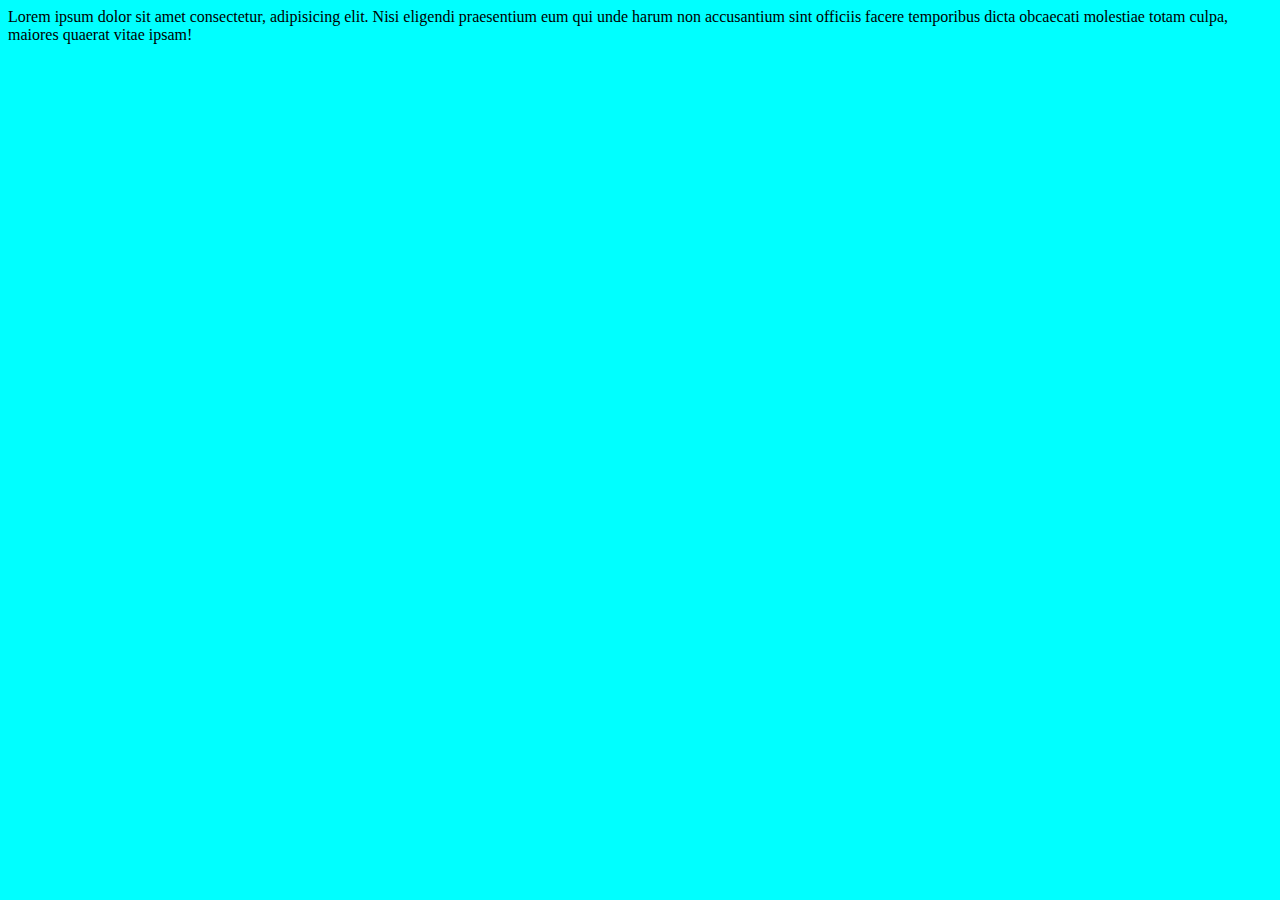
<file: Teach2GVE/Question 1/Index.html>
<!DOCTYPE html>
<html lang="en">
<head>
  <meta charset="UTF-8">
  <meta name="viewport" content="width=device-width, initial-scale=1.0">
  <title> Question 1</title>
  <link rel="stylesheet" href="Style.css">
</head>

<body>

  <div class="P">
    Lorem ipsum dolor sit amet consectetur, adipisicing elit. Nisi eligendi praesentium eum qui unde harum non accusantium sint officiis 
    facere temporibus dicta obcaecati molestiae totam culpa, maiores quaerat vitae ipsam!
  </div>

  <script src="App.js"></script>
</body>
</html>
</file>
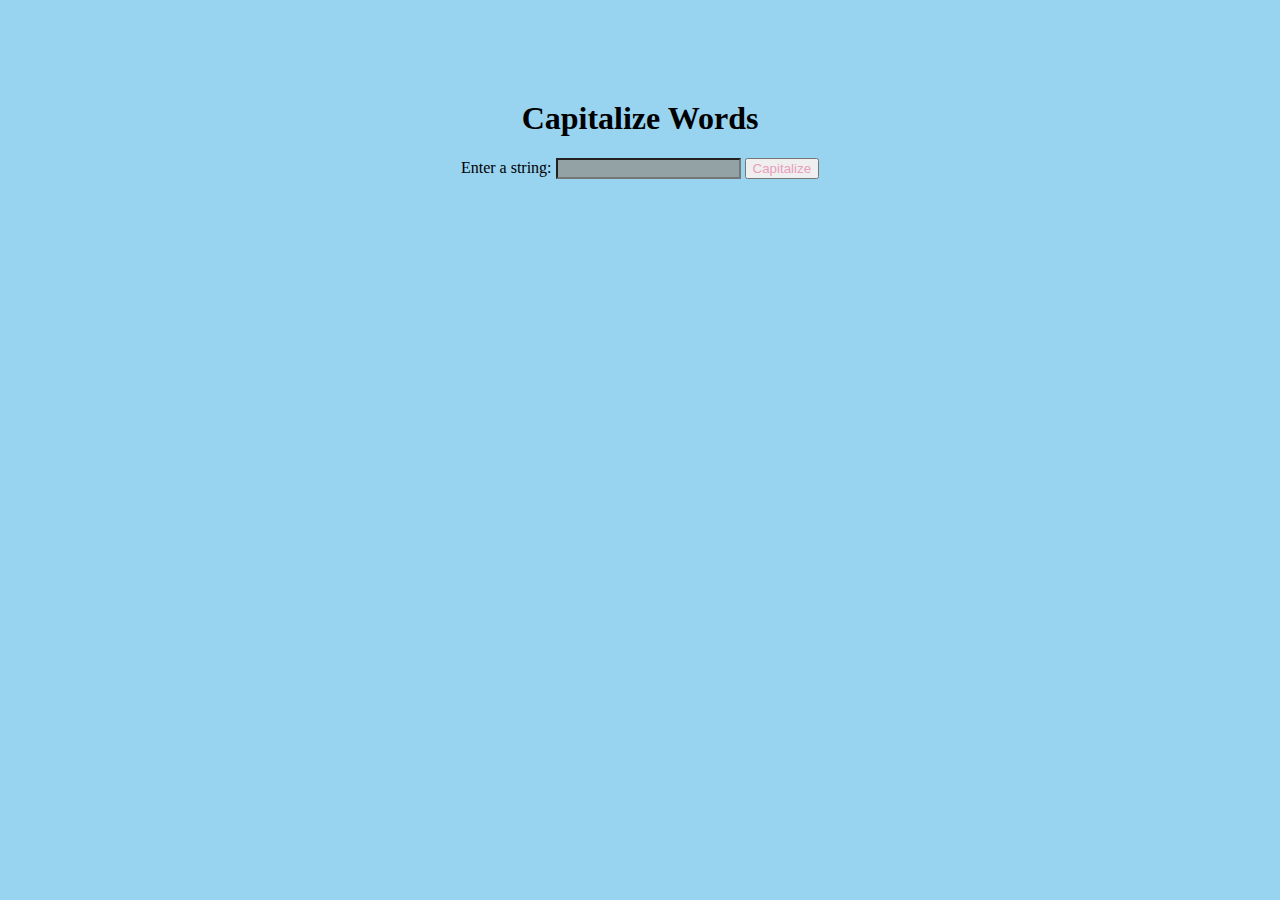
<file: Teach2GVE/Question 4/index.html>
<!-- Write a program that accepts a string as input, capitalizes the first letter of each word in the 
string, and then returns the result string. -->


<!DOCTYPE html>
<html lang="en">
<head>
    <meta charset="UTF-8">
    <meta name="viewport" content="width=device-width, initial-scale=1.0">
    <title>Capitalize Words</title>
    <link rel="stylesheet" href="Style.css">
    <script src="App.js"></script>
</head>
<body>
<div class="input">
 
<h1 text-color="white"><b>Capitalize Words</b></h1>


<label for="inputText">Enter a string:</label>
<input type="text" id="inputText">
<button onclick="capitalizeFirstLetter()">Capitalize</button>

<div id="outputResult"></div>
</div>


</body>
</html>
</file>
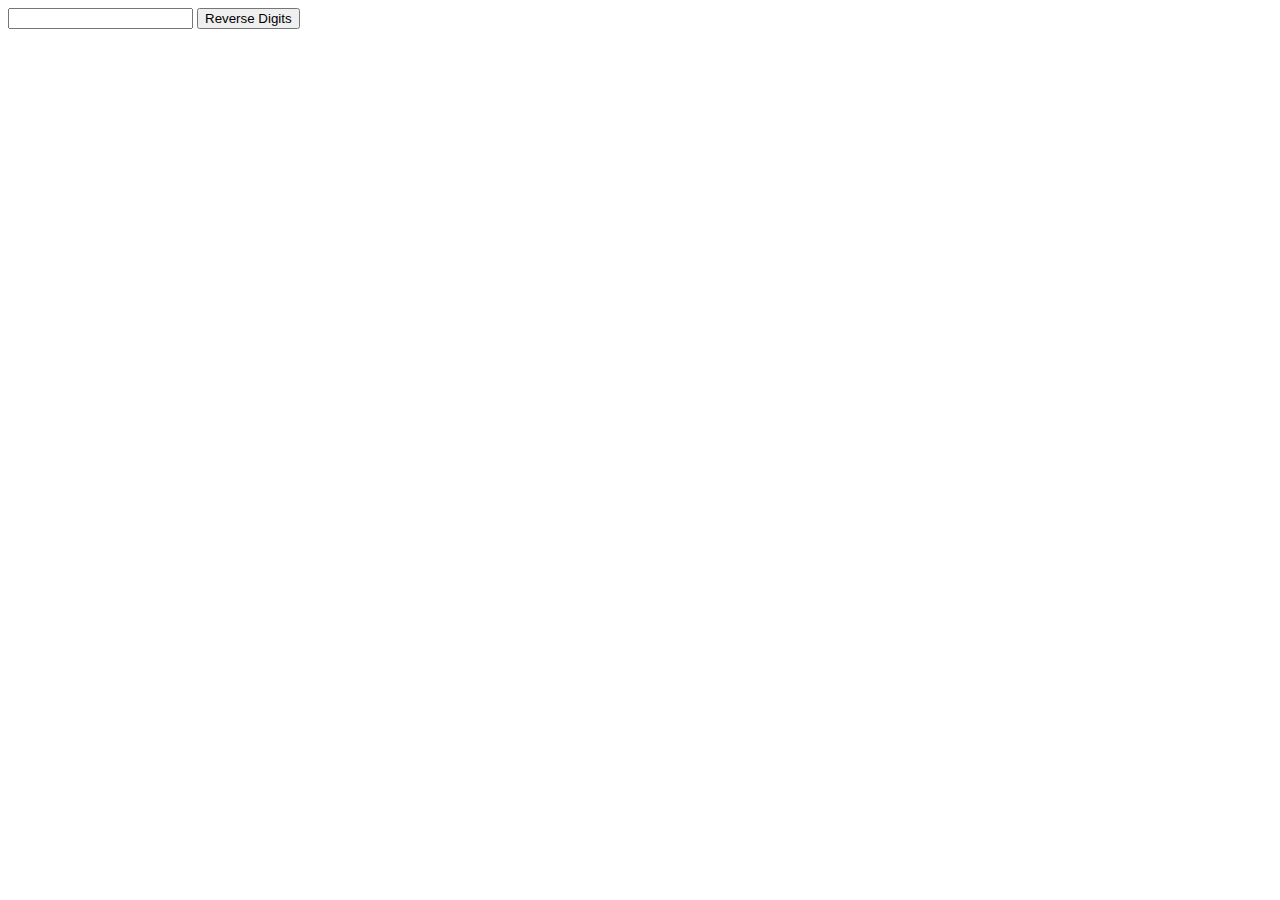
<file: Teach2GVE/Question 5/index.html>
<!-- Write a program that takes an integer as input and returns an integer with reversed digit 
ordering.
Examples:
For input 500, the program should return 5.
For input -56, the program should return -65.
For input -90, the program should return -9.
For input 91, the program should return 19.
 -->












<!DOCTYPE html>
<html>
  <body>
    <style>                 /* This CSS rule sets the color of the #result element 
                             to red and its font size to 2em.*/
      #result {
        color: red;
        font-size: 2em;
      }
    </style>
    <!-- This line creates an input element of type "number" with the ID "numInput". -->
    <input type="number" id="numInput" />  

    <!-- This line creates a button element that calls the reverseDigits() function when clicked -->

    <button onclick="reverseDigits()">Reverse Digits</button>

    <!-- This line creates a paragraph element with the ID "result". -->
    <p id="result"></p>

    <script>
      function reverseDigits() {     //This line defines the reverseDigits() function.
        const num = document.getElementById("numInput").value;//This line gets the value of the input element with the ID "numInput".
        const strNum = String(num);   //This line converts the num value to a string
        const reversedStrNum = strNum.split('').reverse().join('');//This line splits the strNum string into an array of characters, reverses the array, and joins it back into a string.
        const reversedInt = parseInt(reversedStrNum);//This line converts the reversedStrNum string back into an integer.
        const result = num >= 0 ? reversedInt : -reversedInt;//This line checks if the original number was positive or negative. If it was positive, the reversed integer is used as the result. If it was negative, the reversed integer is negated to maintain the negative sign.
        document.getElementById("result").innerHTML = `Result: ${result}`;//This line sets the inner HTML of the paragraph element with the ID "result" to the reversed digits of the input number. The reversed digits are displayed within the paragraph element on the web page.
      }
    </script>
  </body>
</html>
</file>
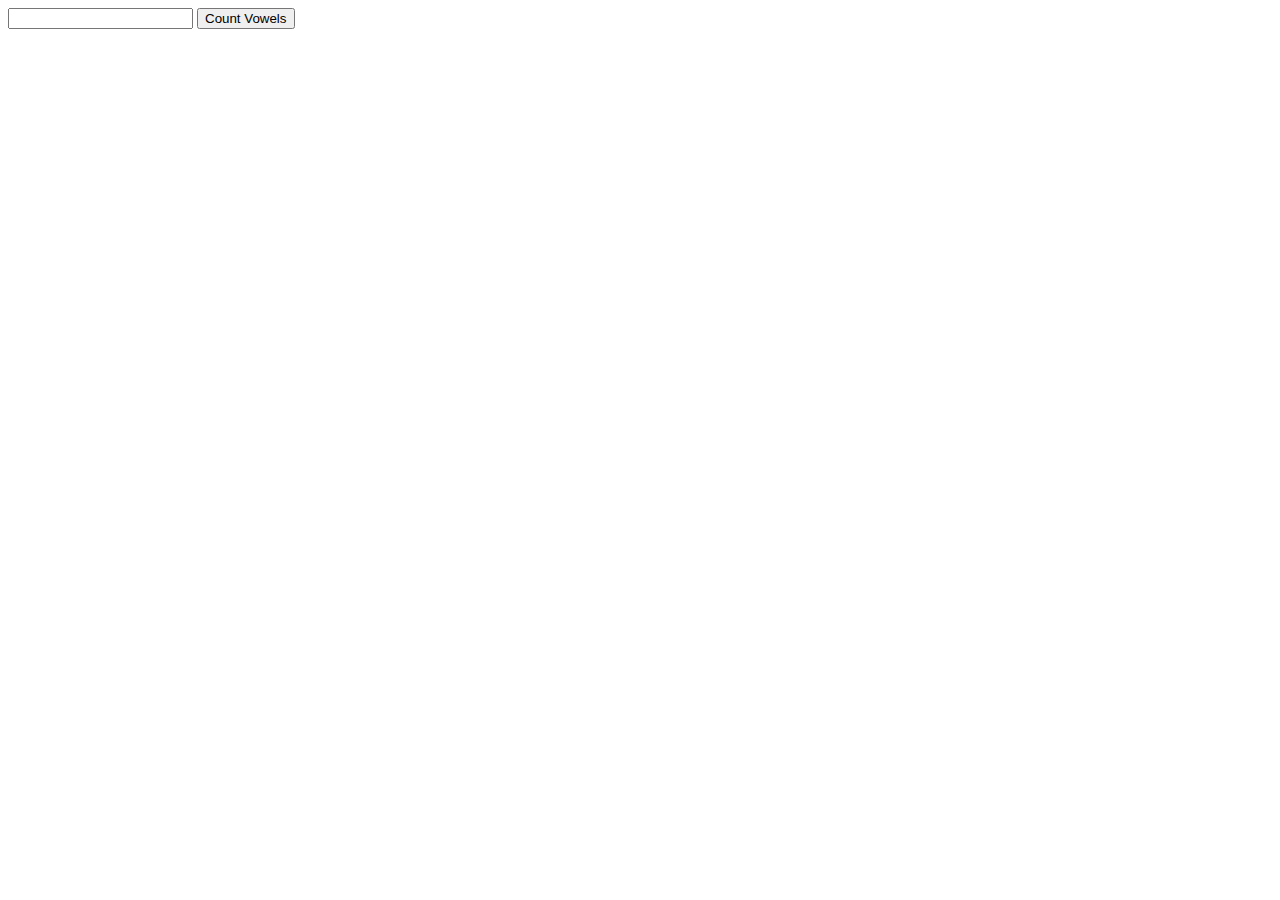
<file: Teach2GVE/Question 6/index.html>
<!-- Write a program that counts the number of vowels in a sentence.
eg " Hello World " => returns 2 -->







<!DOCTYPE html>
<html>
  <body>
    <input type="text" id="sentenceInput" />
    <button onclick="countVowels()">Count Vowels</button>
    <p id="result"></p>

    <script>
      function countVowels() {
        const sentence = document.getElementById("sentenceInput").value.toLowerCase();
        const vowels = ['a', 'e', 'i', 'o', 'u'];// This line defines an array of vowels.
        let uniqueVowels = [];//This line initializes an empty array called uniqueVowels that will be used to store the unique vowels found in the sentence.

        for (let i = 0; i < sentence.length; i++) {//This line starts a loop that will iterate over each character in the sentence string.

          if (vowels.includes(sentence[i]) && !uniqueVowels.includes(sentence[i])) {
           //This line checks if the current character is a vowel (using the includes method) and if it has not already been added to the uniqueVowels array.
               uniqueVowels.push(sentence[i]); }                           //This line adds the current character to the uniqueVowels array if it is a unique vowel.
        }
        
        const count = uniqueVowels.length;//This line gets the length of the uniqueVowels array and assigns it to the count variable
        document.getElementById("result").innerHTML = `Number of Unique Vowels: ${count}`;//This line sets the innerHTML property of the paragraph element with an ID of "result" to display the number of unique vowels found in the sentence.
      }
    </script>

  </body>
</html>
</file>
<file: Teach2GVE/Question 1/Style.css>
body{
  background-color: aqua;
}
</file>
<file: Teach2GVE/Question 4/Style.css>
body{
  background-color: #98d3f0;
}
.input{
  text-align: center;
  margin-top: 100px;
  width: auto;
  height: auto;
  box-sizing: border-box;
 
}
#outputResult{
  background-color: #aeefde;
}
#inputText{
  background-color: hsl(187, 9%, 61%);
}
button{
  color: hwb(336 62% 9%);
}
</file>
